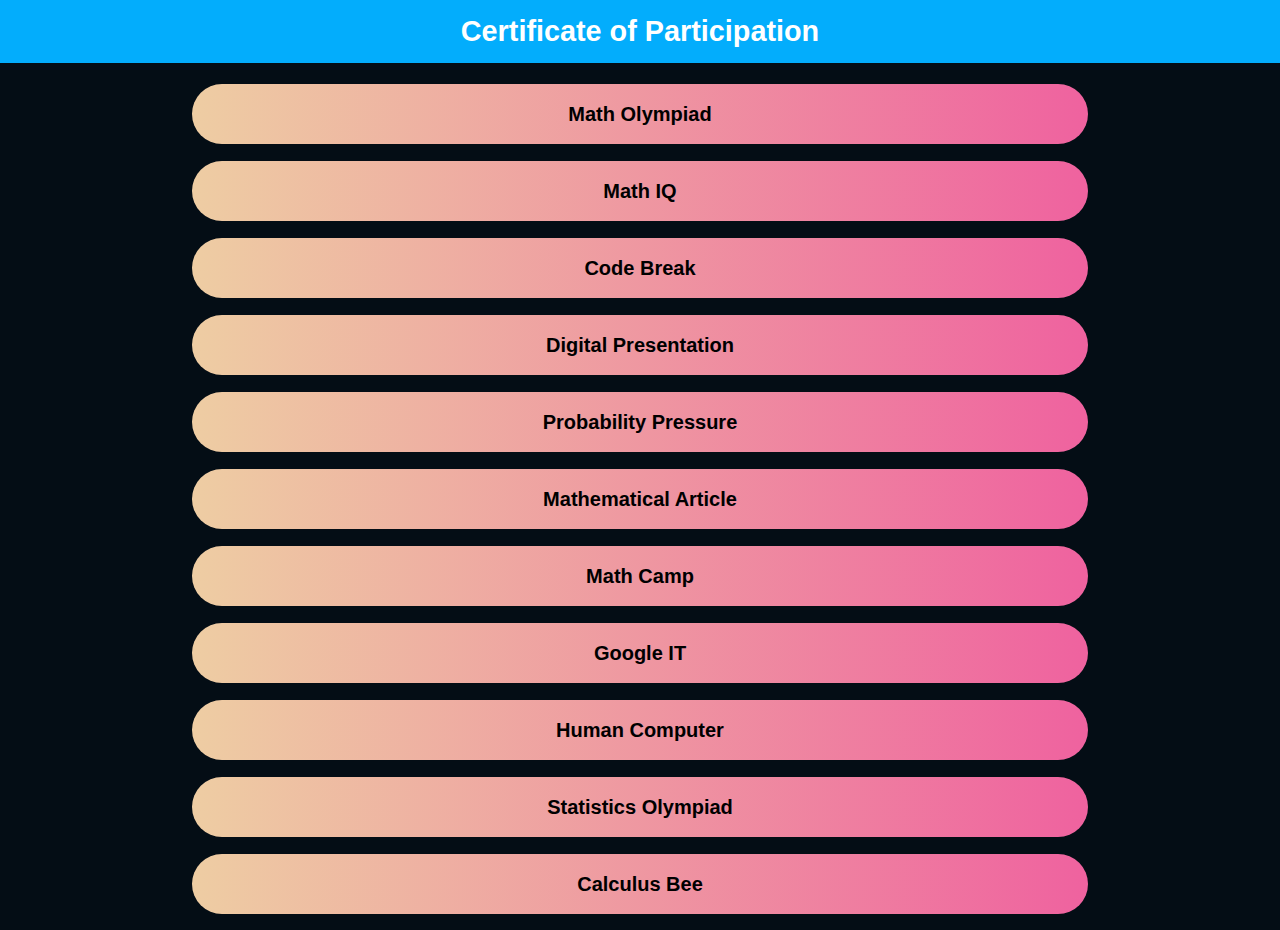
<file: index.html>
<!DOCTYPE html>
<html>
<head>
   
  <meta charset="utf-8">
  <meta name="viewport" content="width=device-width, initial-scale=1">
    <title>Participation Certificate</title>
<link rel="stylesheet" href="https://maxcdn.bootstrapcdn.com/bootstrap/4.2.1/css/bootstrap.min.css">
<link rel="stylesheet" type="text/css" href="abc.css">
</head>
<body>

    <div class="textt">
        <div class="abc">
            <strong>Certificate of Participation</strong>
        </div>
    </div>
    <div class="btttn">
        <a href="mo.html"><button class="btn"><strong>Math Olympiad</strong></button></a>
    <a href="#"><button class="btn"><strong>Math IQ</strong></button></a>
    <a href="#"><button class="btn"><strong>Code Break</strong></button></a>
    <a href="#"><button class="btn"><strong>Digital Presentation</strong></button></a>
    <a href="#"><button class="btn"><strong>Probability Pressure</strong></button></a>
    <a href="#"><button class="btn"><strong>Mathematical Article</strong></button></a>
    <a href="#"><button class="btn"><strong>Math Camp</strong></button></a>
    <a href="#"><button class="btn"><strong>Google IT</strong></button></a>
    <a href="#"><button class="btn"><strong>Human Computer</strong></button></a>
    <a href="#"><button class="btn"><strong>Statistics Olympiad</strong></button></a>
    <a href="#"><button class="btn"><strong>Calculus Bee</strong></button></a>

    </div>
    
    <script type="text/javascript">
       const buttons = document.querySelectorAll('a');
       buttons.forEach(btn =>{
           btn.addEventListener('click',function(e){
               let x = e.clientX - e.target.offsetLeft;
               let y = e.clientY - e.target.offsetTop;

               let ripples = document.createElement('span');
               ripples.style.left = x + 'px' ;
               ripples.style.top = y + 'px';
               this.appendChild(ripples);

               setTimeout(()=>{
                   ripples.remove()
               },1000);
           })
       })
    
    </script>
    
    </div>
</body>
</html>
</file>
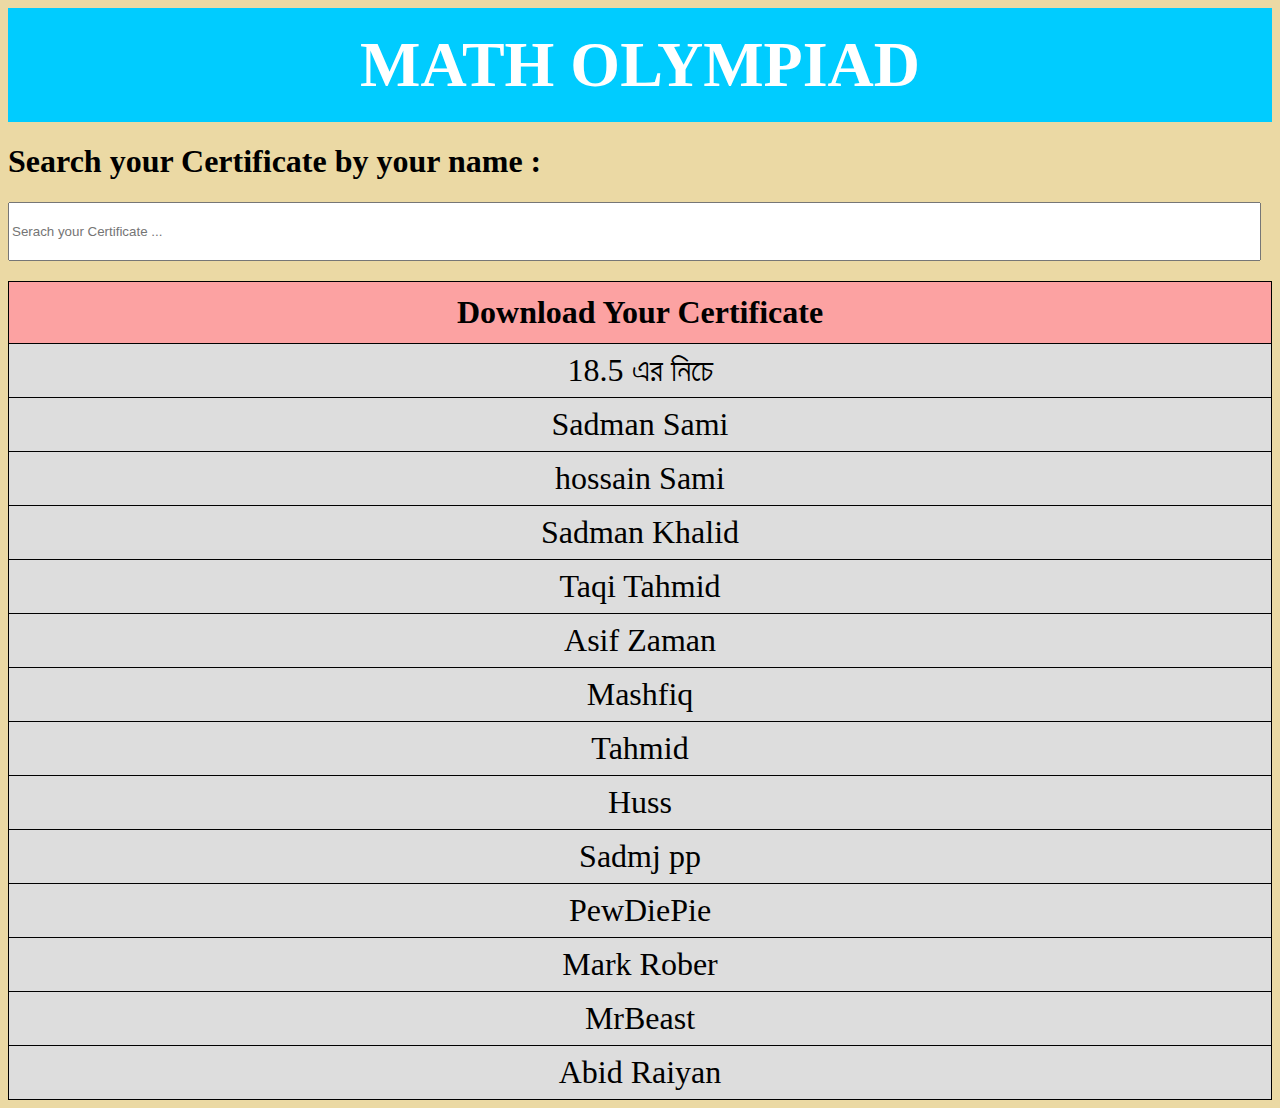
<file: mo.html>
<!DOCTYPE html>
<html lang="en">
    <head>
        <link rel="stylesheet" type="text/css" href="mo.css">
    </head>
    <body class="body">
        <div class="headerr">
            <div class="header">
                <strong> MATH OLYMPIAD </strong>
             </div>
        </div>
        <div class="rrr">
            <h1>Search your Certificate by your name :</h1>
        </div>

        <input type="text" name="" id="myInput" placeholder="Serach your Certificate ..." class="myinputt" onkeyup="searchFun()">
        
        <table id="myTable">
            <tr>
              <th class="tableh"><strong>Download Your Certificate</strong></th>
            </tr>
            <tr>
              <td class="content"><a href="#" download> 18.5 এর নিচে </a></td>
            </tr>
            <tr>
                <td class="content"><a href="#" download> Sadman Sami </a></td>
            </tr>
            <tr>
                <td class="content"><a href="#" download> hossain Sami </a></td>
            </tr>
            <tr>
                <td class="content"><a href="#" download> Sadman Khalid </a></td>
            </tr>
            <tr>
                <td class="content"><a href="#" download> Taqi Tahmid </a></td>
            </tr>
            <tr>
                <td class="content"><a href="#" download> Asif Zaman </a></td>
            </tr>
            <tr>
                <td class="content"><a href="#" download> Mashfiq </a></td>
            </tr>
            <tr>
                <td class="content"><a href="#" download> Tahmid </a></td>
            </tr>
            <tr>
                <td class="content"><a href="#" download> Huss </a></td>
            </tr>
            <tr>
                <td class="content"><a href="#" download> Sadmj pp </a></td>
            </tr>
            <tr>
                <td class="content"><a href="#" download> PewDiePie </a></td>
            </tr>
            <tr>
                <td class="content"><a href="#" download> Mark Rober </a></td>
            </tr>
            <tr>
                <td class="content"><a href="#" download> MrBeast </a></td>
            </tr>
            <tr>
                <td class="content"><a href="#" download> Abid Raiyan </a></td>
            </tr>
                                      
            

          </table>

<script>
    const searchFun = () => {
        let filter = document.getElementById('myInput').value.toUpperCase();

        let myTable = document.getElementById('myTable');

        let tr = myTable.getElementsByTagName('tr');

        for(var i=0; i<tr.length ; i++){
            let td = tr[i].getElementsByTagName('td')[0];

            if(td){
                let textvalue = td.textContent || td.innerHTML;

                if(textvalue.toUpperCase().indexOf(filter) > -1){
                    tr[i].style.display = "";  
                }else{
                    tr[i].style.display = "none";
                }
            }
        }
        
    }
</script>
    </body>
</html>
</file>
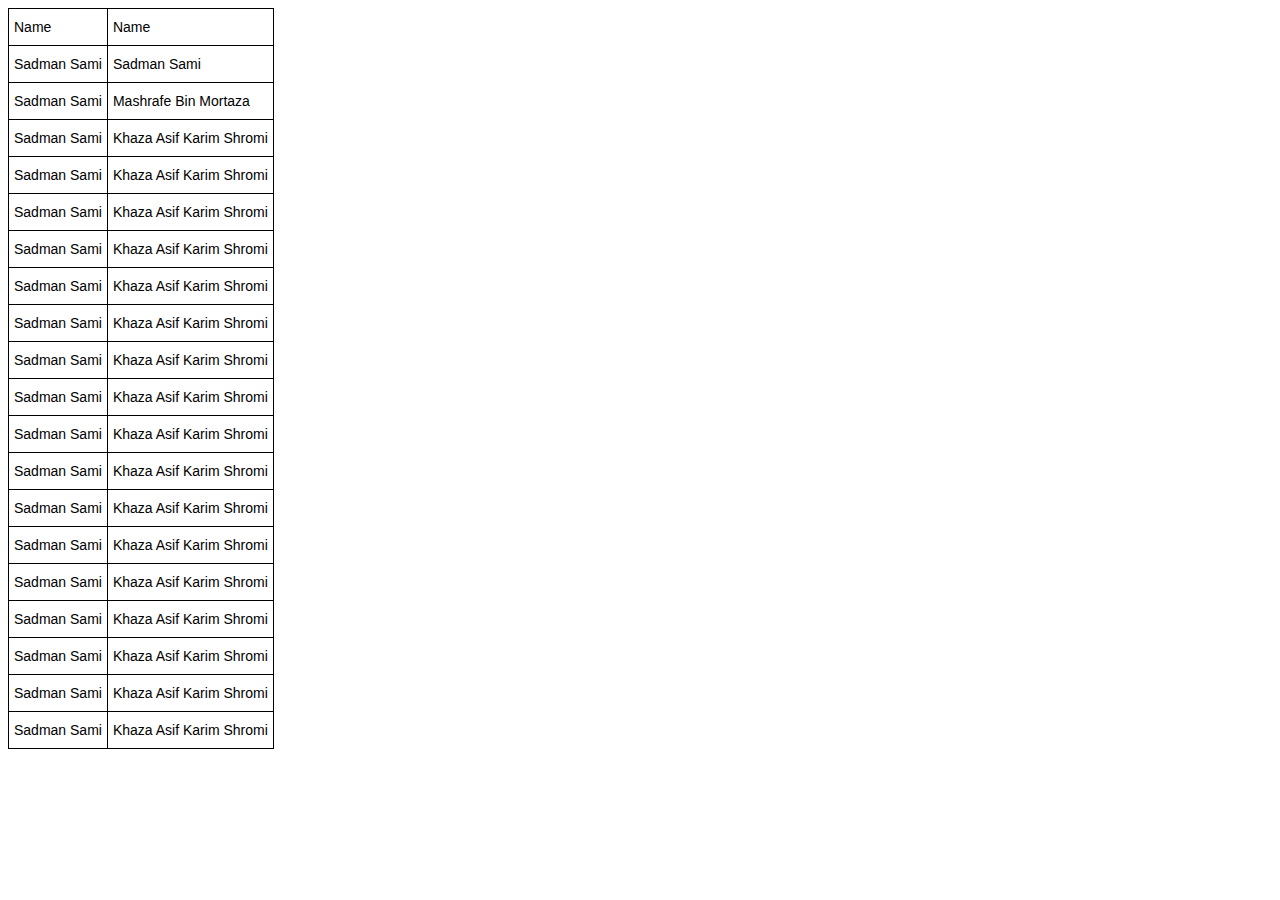
<file: pt1.html>
<!DOCTYPE html>
<html>
    <style type="text/css">
        .tg  {border-collapse:collapse;border-spacing:0;}
        .tg td{border-color:black;border-style:solid;border-width:1px;font-family:Arial, sans-serif;font-size:14px;
          overflow:hidden;padding:10px 5px;word-break:normal;}
        .tg th{border-color:black;border-style:solid;border-width:1px;font-family:Arial, sans-serif;font-size:14px;
          font-weight:normal;overflow:hidden;padding:10px 5px;word-break:normal;}
        .tg .tg-0lax{text-align:left;vertical-align:top}
        </style>
        <table class="tg">
        <thead>
          <tr>
            <th class="tg-0lax">Name</th>
            <th class="tg-0lax">Name</th>
          </tr>
        </thead>
        <tbody>
          <tr>
            <td class="tg-0lax">Sadman Sami</td>
            <td class="tg-0lax">Sadman Sami</td>
          </tr>
          <tr>
            <td class="tg-0lax">Sadman Sami</td>
            <td class="tg-0lax">Mashrafe Bin Mortaza</td>
          </tr>
          <tr>
            <td class="tg-0lax">Sadman Sami</td>
            <td class="tg-0lax">Khaza Asif Karim Shromi</td>
          </tr>
          <tr>
            <td class="tg-0lax">Sadman Sami</td>
            <td class="tg-0lax">Khaza Asif Karim Shromi</td>
          </tr>
          <tr>
            <td class="tg-0lax">Sadman Sami</td>
            <td class="tg-0lax">Khaza Asif Karim Shromi</td>
          </tr>
          <tr>
            <td class="tg-0lax">Sadman Sami</td>
            <td class="tg-0lax">Khaza Asif Karim Shromi</td>
          </tr>
          <tr>
            <td class="tg-0lax">Sadman Sami</td>
            <td class="tg-0lax">Khaza Asif Karim Shromi</td>
          </tr>
          <tr>
            <td class="tg-0lax">Sadman Sami</td>
            <td class="tg-0lax">Khaza Asif Karim Shromi</td>
          </tr>
          <tr>
            <td class="tg-0lax">Sadman Sami</td>
            <td class="tg-0lax">Khaza Asif Karim Shromi</td>
          </tr>
          <tr>
            <td class="tg-0lax">Sadman Sami</td>
            <td class="tg-0lax">Khaza Asif Karim Shromi</td>
          </tr>
          <tr>
            <td class="tg-0lax">Sadman Sami</td>
            <td class="tg-0lax">Khaza Asif Karim Shromi</td>
          </tr>
          <tr>
            <td class="tg-0lax">Sadman Sami</td>
            <td class="tg-0lax">Khaza Asif Karim Shromi</td>
          </tr>
          <tr>
            <td class="tg-0lax">Sadman Sami</td>
            <td class="tg-0lax">Khaza Asif Karim Shromi</td>
          </tr>
          <tr>
            <td class="tg-0lax">Sadman Sami</td>
            <td class="tg-0lax">Khaza Asif Karim Shromi</td>
          </tr>
          <tr>
            <td class="tg-0lax">Sadman Sami</td>
            <td class="tg-0lax">Khaza Asif Karim Shromi</td>
          </tr>
          <tr>
            <td class="tg-0lax">Sadman Sami</td>
            <td class="tg-0lax">Khaza Asif Karim Shromi</td>
          </tr>
          <tr>
            <td class="tg-0lax">Sadman Sami</td>
            <td class="tg-0lax">Khaza Asif Karim Shromi</td>
          </tr>
          <tr>
            <td class="tg-0lax">Sadman Sami</td>
            <td class="tg-0lax">Khaza Asif Karim Shromi</td>
          </tr>
          <tr>
            <td class="tg-0lax">Sadman Sami</td>
            <td class="tg-0lax">Khaza Asif Karim Shromi</td>
          </tr>
        </tbody>
        </table>
</html>
</file>
<file: abc.css>
@import url('https: //fonts.googleapis.com/css?family=Poppins:200,300,400,500,600,700,800,900&display=swap');
*
{
    margin: 0;
    padding: 0;
    font-family: 'Poppins', sans-serif;
}
body
{
    display: flex;
    justify-content: center;
    align-items: center;
    min-height: 100vh;
    flex-direction: column;
    background: #040d15;
}
a
{
    position: relative;
    display: inline-block;
    padding: 8px 10px;
    margin: 5px 0;
    color: #fff;
    text-decoration: none;
    text-transform: uppercase;
    font-size: 20px;
    letter-spacing: 2px;
    border-radius: 40px;
    overflow: hidden;
    background: linear-gradient(90deg,#eecda3 , #ef629f);
    width: 70%;
    text-align: center;
}
a:nth-child(2)
{
    background: linear-gradient(90deg, #eecda3 , #ef629f);
}
a:nth-child(3)
{
    background: linear-gradient(90deg, #eecda3 , #ef629f);
}
a:nth-child(4)
{
    background: linear-gradient(90deg, #eecda3 , #ef629f);
}
a:nth-child(5)
{
    background: linear-gradient(90deg, #eecda3 , #ef629f);
}
a:nth-child(6)
{
    background: linear-gradient(90deg, #eecda3 , #ef629f);
}
a:nth-child(7)
{
    background: linear-gradient(90deg, #eecda3 , #ef629f);
}
a:nth-child(8)
{
    background: linear-gradient(90deg, #eecda3 , #ef629f);
}
a:nth-child(9)
{
    background: linear-gradient(90deg, #eecda3 , #ef629f);
}
a:nth-child(10)
{
    background: linear-gradient(90deg, #eecda3 , #ef629f);
}
a:nth-child(11)
{
    background: linear-gradient(90deg, #eecda3 , #ef629f);
}
span
{
    position: absolute;
    background: #fff;
    transform: translate(-50%, -50%);
    pointer-events: none;
    border-radius: 50%;
    animation: animate 1s linear infinite;
}
@keyframes animate
{
    0%
    {
        width: 0px;
        height: 0px;
        opacity: 0.5;
    }
    100%
    {
        width: 500px;
        height: 500px;
        opacity: 0.5;
    }
}

.btn {
    background: none;
    font-size: 100%;
}

.textt {
    background-color: #03adfc;
    width: 100%;
    
}

.abc {
    color: #fff;
    padding-top: 10px;
    padding-bottom: 10px;
    text-align: center;
    font-size: 180% ;
}

.btttn {
    text-align: center;
    padding-top: 16px;
    padding-bottom: 4px;
}
</file>
<file: mo.css>
.body {
    background-color: #ebd9a4;
}

.header {
    
    text-align: center;
    font-size: 400%;
    padding-top: 20px;
    padding-bottom: 20px;
    color: #fff;
}

.headerr {
    background-color: rgb(0, 204, 255);
    width: 100% ;
}

table {
    border-collapse: collapse;
    width: 100%;
    padding-top: 10px;
    margin-top: 20px;
    align-content: center;
  }
  
  td, th {
    border: 1px solid #000000;
    text-align: left;
    padding: 8px;
  }
  
  tr:nth-child(even) {
    background-color: #dddddd;
  }
  tr:nth-child(odd) {
    background-color: #dddddd;
  }
  
  th {
    padding-top: 12px;
    padding-bottom: 12px;
    text-align: left;
    background-color: #fca2a2;
    color: white;
  }

.tableh {
    font-size: 240%;
    text-align: center;
}
a {
    text-decoration: none;
    color: black;
}
.content {
    text-align: center;
    font-size: 200%
}

.myinputt {
    width: 98.5%;
    margin-top: 0px;
    padding-top: 20px;
    padding-bottom: 20px;
}

.tableh {
    font-size: 200%;
    color: black;
}
</file>
